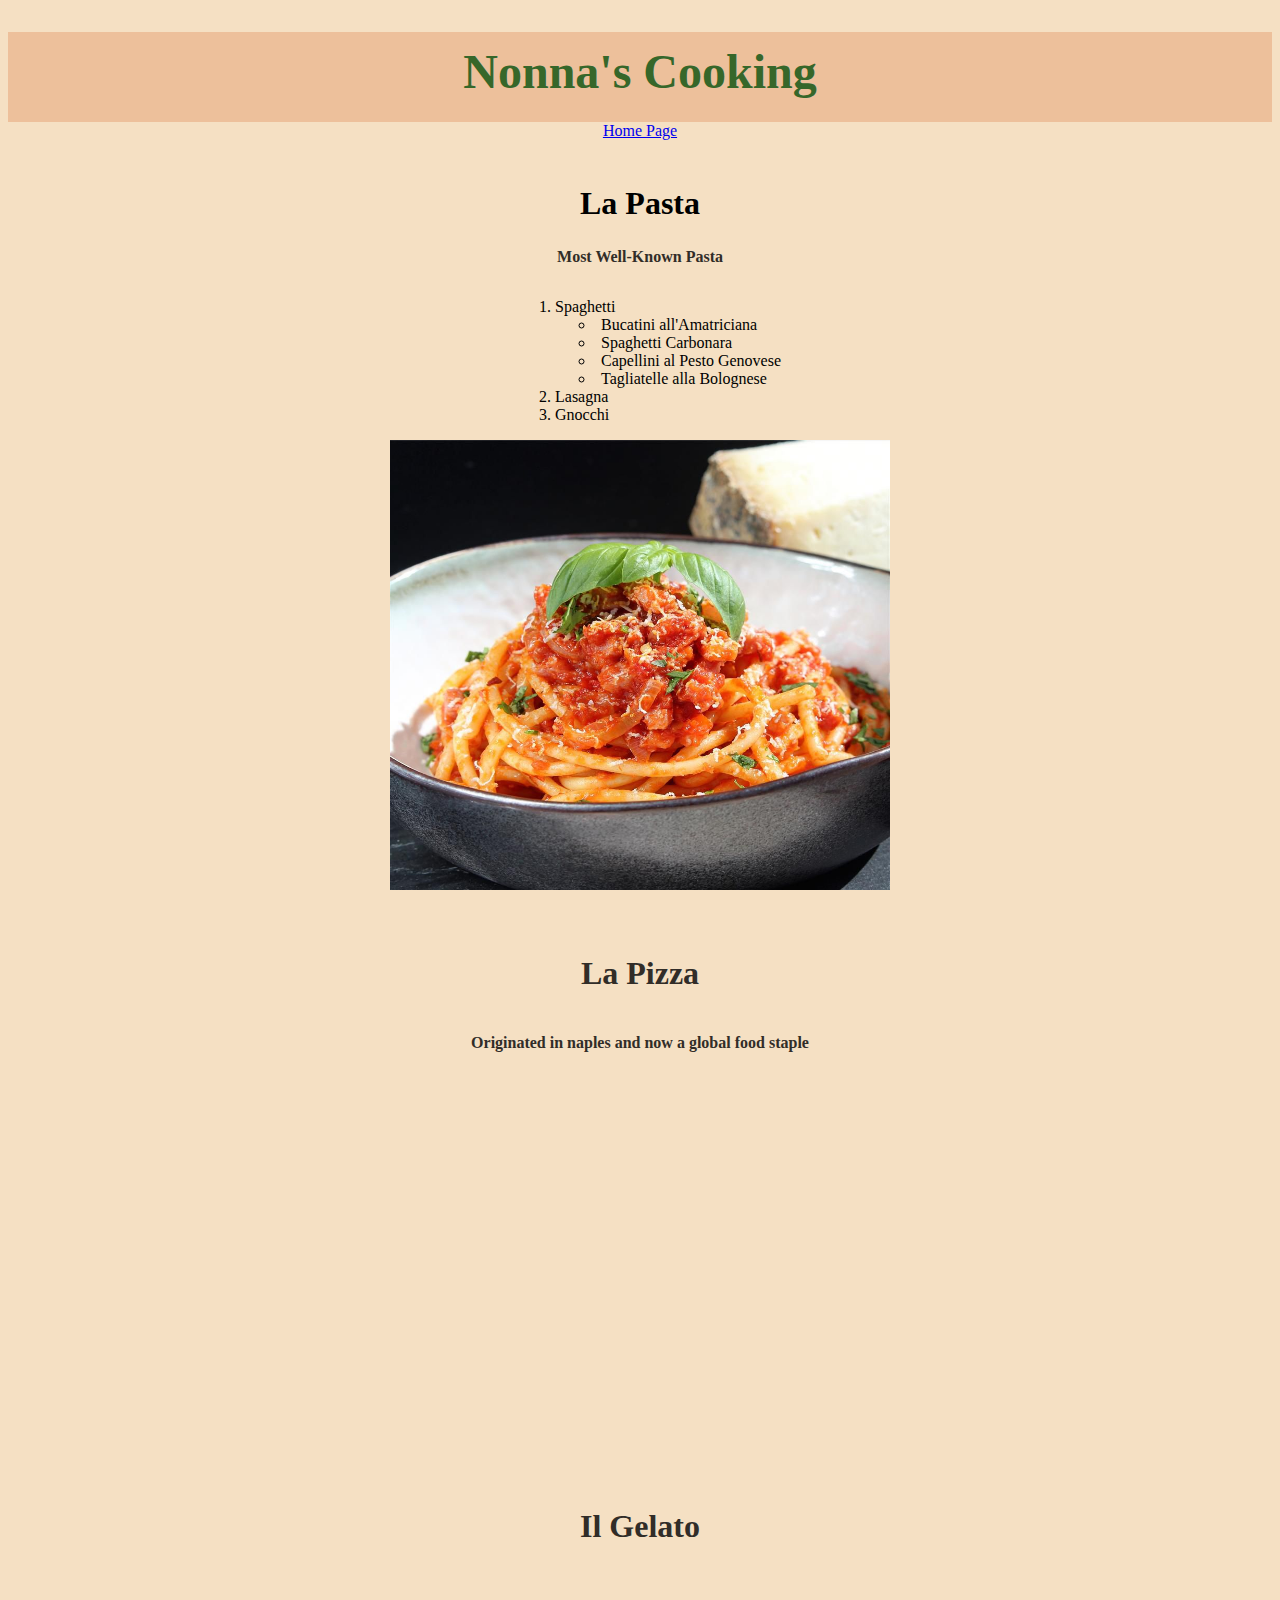
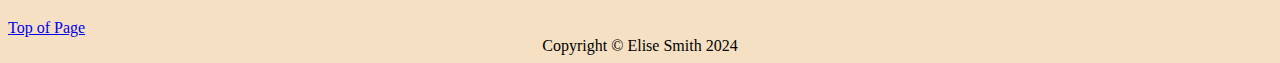
<file: mywebsite/myPage.html>
<!DOCTYPE html>
<html lang="en">
<head>
    <meta charset="UTF-8">
    <meta name="viewport" content="width=<device-width>, initial-scale=1.0">
    <title>Nonna's Cooking</title>
    <link rel="stylesheet" type="text/css" href="css/mystyles.css">
</head>
<body>
    <div class="common header">
        <h1>Nonna's Cooking</h1>
    </div>
    <nav class="common">
        <a href="index.html">Home Page</a>
    </nav>
    <div class="common mainbody">
        <br>
        <h2>La Pasta</h2>
        <h3>Most Well-Known Pasta</h3>
        <ol>
            <li>Spaghetti</li>
                <ul>
                    <li>Bucatini all'Amatriciana</li>
                    <li>Spaghetti Carbonara</li>
                    <li>Capellini al Pesto Genovese</li>
                    <li>Tagliatelle alla Bolognese</li>
                </ul>
            <li>Lasagna</li>
            <li>Gnocchi</li>
        </ol>

        <div>
            <img width="500" height="450" src="assets/img/amatriciana.jpeg">
        </div>
        
        <br>
        <h4>La Pizza</h4>
        <h5 class="common sub-heading">Originated in naples and now a global food staple</h5>
        <iframe width="600" height="350" src="https://www.youtube.com/embed/8Q_9h6VKm9c" frameborder="0" allow="accelerometer; autoplay; clipboard-write; encrypted-media; gryoscope; picture-in-picture" allowfullscreen></iframe>
        <br>
        <h6>Il Gelato</h6>
        <div class='tableauPlaceholder' id='viz1713381137587' width="700" height="400" style='position: relative'><noscript><a href='#'><img alt=' ' src='https:&#47;&#47;public.tableau.com&#47;static&#47;images&#47;30&#47;30BestGelatoShopsinRome&#47;finaldashboard&#47;1_rss.png' style='border: none' /></a></noscript><object class='tableauViz'  style='display:none;'><param name='host_url' value='https%3A%2F%2Fpublic.tableau.com%2F' /> <param name='embed_code_version' value='3' /> <param name='site_root' value='' /><param name='name' value='30BestGelatoShopsinRome&#47;finaldashboard' /><param name='tabs' value='yes' /><param name='toolbar' value='yes' /><param name='static_image' value='https:&#47;&#47;public.tableau.com&#47;static&#47;images&#47;30&#47;30BestGelatoShopsinRome&#47;finaldashboard&#47;1.png' /> <param name='animate_transition' value='yes' /><param name='display_static_image' value='yes' /><param name='display_spinner' value='yes' /><param name='display_overlay' value='yes' /><param name='display_count' value='yes' /><param name='language' value='en-US' /></object></div>                <script type='text/javascript'>                    var divElement = document.getElementById('viz1713381137587');                    var vizElement = divElement.getElementsByTagName('object')[0];                    if ( divElement.offsetWidth > 800 ) { vizElement.style.minWidth='1000px';vizElement.style.maxWidth='100%';vizElement.style.minHeight='850px';vizElement.style.maxHeight=(divElement.offsetWidth*0.75)+'px';} else if ( divElement.offsetWidth > 500 ) { vizElement.style.minWidth='1000px';vizElement.style.maxWidth='100%';vizElement.style.minHeight='850px';vizElement.style.maxHeight=(divElement.offsetWidth*0.75)+'px';} else { vizElement.style.width='100%';vizElement.style.minHeight='1000px';vizElement.style.maxHeight=(divElement.offsetWidth*1.77)+'px';}                     var scriptElement = document.createElement('script');                    scriptElement.src = 'https://public.tableau.com/javascripts/api/viz_v1.js';                    vizElement.parentNode.insertBefore(scriptElement, vizElement);                 </script>
    </div>
    <a href="#top">Top of Page</a>
</body>
<footer class="border-top">
    <div class="common footer">Copyright &copy; Elise Smith 2024</div>
</footer>
</html>
</file>
<file: mywebsite/css/mystyles.css>
.common{
    text-align: center;
    font-family:Georgia, 'Times New Roman', Times, serif;
}

.header{
    background-color: rgb(237, 192, 155);
    height: 90px;
    line-height: 80px;
}

h1{
    color: rgb(54, 103, 42);
    font-size: 3em;
    text-align: center;
}

h2{
    text-align: center;
    font-size: 2em;
    color: rgb(49, 45, 40));
}

h3{
    text-align: center;
    font-size: 1em;
    color: rgb(49, 45, 40);
}

h4{
    text-align: center;
    font-size: 2em;
    color: rgb(49, 45, 40);
}

h5{
    text-align: center;
    font-size: 1em;
    color: rgb(49, 45, 40);
}

h6{
    text-align: center;
    font-size: 2em;
    color: rgb(49, 45, 40);
}

body{
    background-color: rgb(245, 224, 195);
    margin: 8px;
}

ul{
    text-align: left;
    display: inline-block;
}

ol{
    text-align: left;
    display: inline-block;
    list-style-position: inside;
}
</file>
